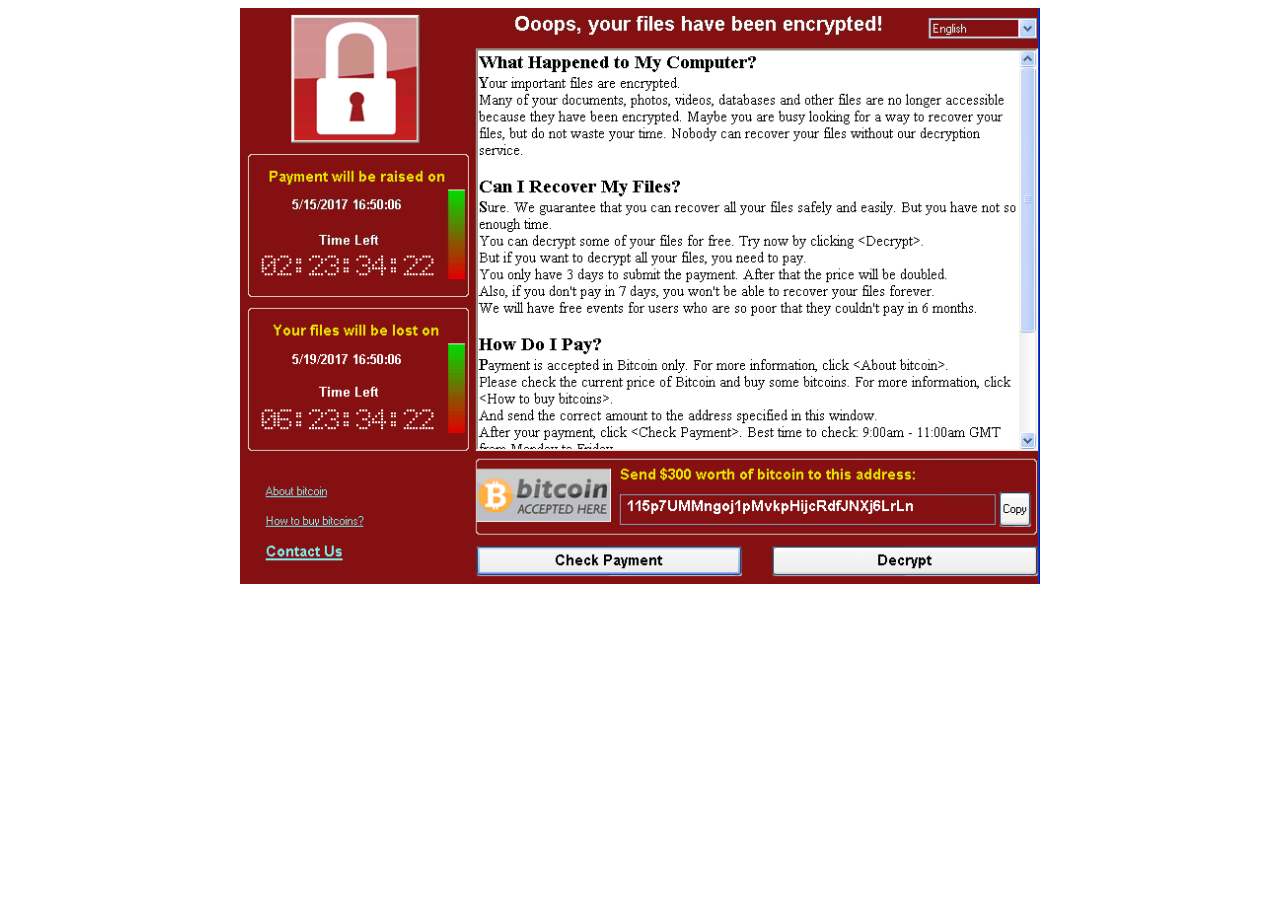
<file: inject-server/web/index.html>
<html>
    <head>
	<meta name="viewport" content="width=device-width, initial-scale=1">
      	<style>
	img {
  		display: block;
  		margin-left: auto;
  		margin-right: auto;
	}
    	</style>
    </head>
    <Body>
	<img src="img/wc.png" width="800" alt="wc">
    </Body>
</html>
</file>
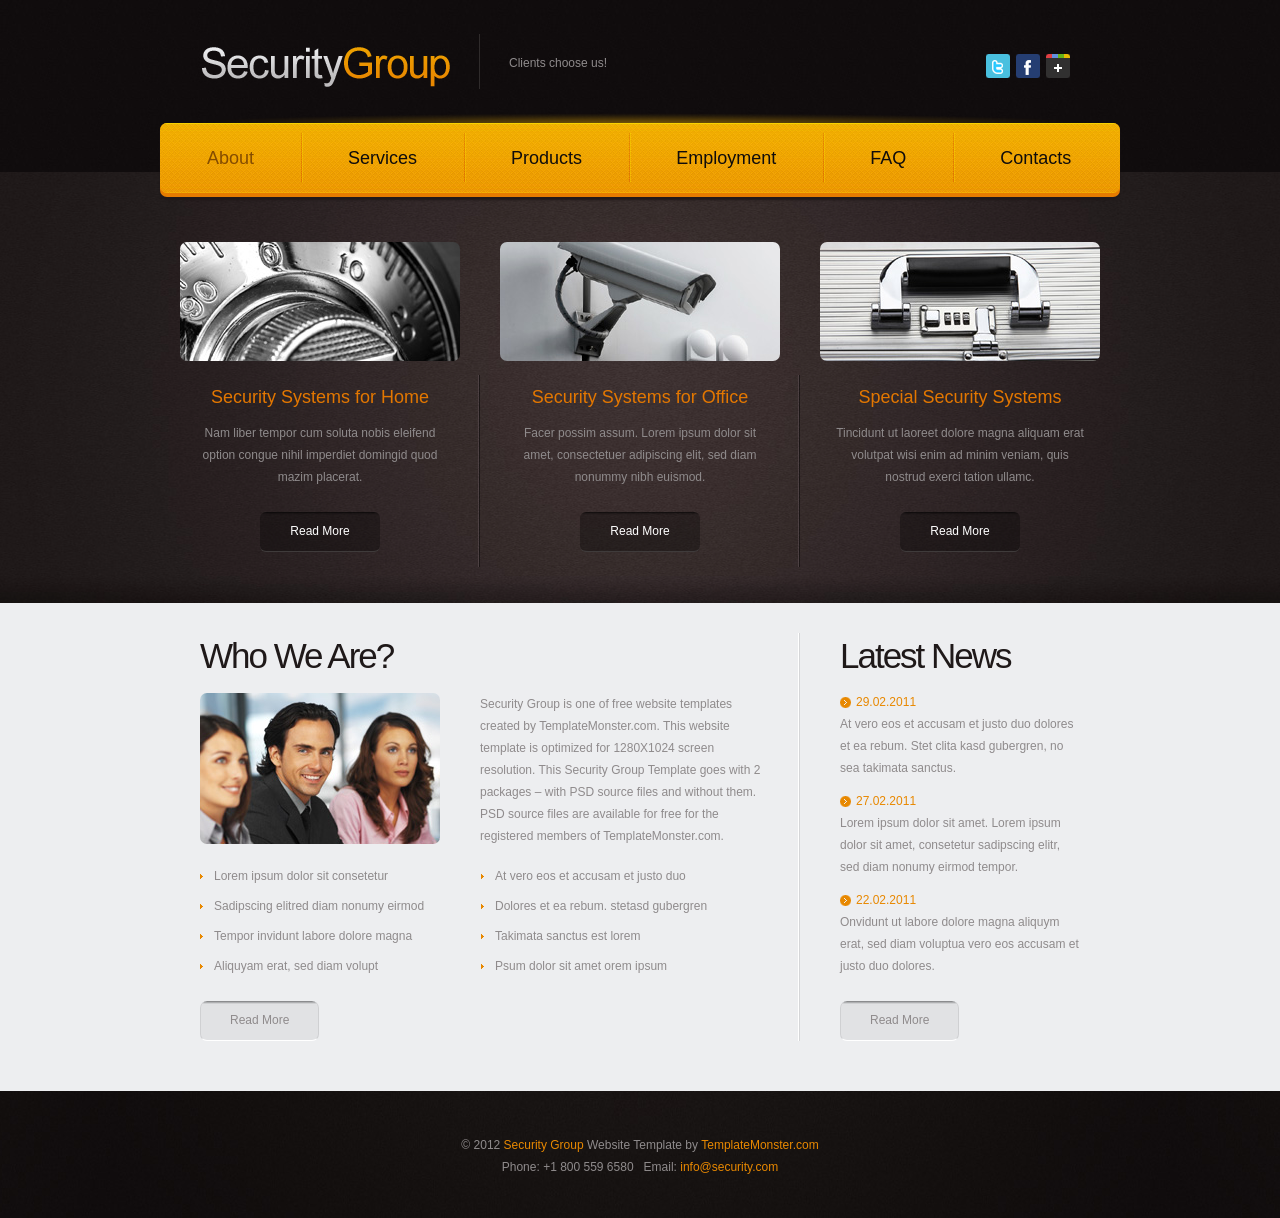
<file: vulnerable-app/src/main/resources/static/index.html>
<!DOCTYPE html>
<html lang="en">
<head>
<title>SecurityGroup</title>
<meta charset="utf-8">
<link rel="stylesheet" type="text/css" media="screen" href="css/reset.css">
<link rel="stylesheet" type="text/css" media="screen" href="css/style.css">
<script src="js/jquery-1.7.min.js"></script>
<script src="js/jquery.easing.1.3.js"></script>
<script src="js/FF-cash.js"></script>
<!--[if lt IE 9]>
<script src="js/html5.js"></script>
<link rel="stylesheet" type="text/css" media="screen" href="css/ie.css">
<![endif]-->
</head>
<body>
<!--==============================header=================================-->
<header>
  <div class="main">
    <div class="wrap">
      <h1><a href="index.html"><img src="images/logo.png" alt=""></a></h1>
      <div class="slogan">Clients choose us!</div>
      <div class="tooltips"> <a href="#"><img src="images/icon-1.png" alt=""></a><a href="#"><img src="images/icon-2.png" alt=""></a><a href="#"><img src="images/icon-3.png" alt=""></a> </div>
    </div>
    <div class="nav-shadow">
      <div>
        <nav>
          <ul class="menu">
            <li class="current"><a href="index.html">About</a></li>
            <li><a href="services.html">Services</a></li>
            <li><a href="products.html">Products</a></li>
            <li><a href="employment.html">Employment</a></li>
            <li><a href="faq.html">FAQ</a></li>
            <li><a href="contacts.html">Contacts</a></li>
          </ul>
        </nav>
      </div>
    </div>
  </div>
  <div class="header-content">
    <div class="wrap main">
      <div class="block-1"> <img src="images/page1-img1.jpg" alt="" class="img-radius">
        <div class="border-1">
          <p class="color-1 p2">Security Systems for Home</p>
          <p>Nam liber tempor cum soluta nobis eleifend option congue nihil imperdiet domingid quod mazim placerat.</p>
          <a href="#" class="button top-1">Read More</a> </div>
      </div>
      <div class="block-1"> <img src="images/page1-img2.jpg" alt="" class="img-radius">
        <div class="border-1">
          <p class="color-1 p2">Security Systems for Office</p>
          <p>Facer possim assum. Lorem ipsum dolor sit amet, consectetuer adipiscing elit, sed diam nonummy nibh euismod.</p>
          <a href="#" class="button top-1">Read More</a> </div>
      </div>
      <div class="block-1"> <img src="images/page1-img3.jpg" alt="" class="img-radius">
        <div>
          <p class="color-1 p2">Special Security Systems</p>
          <p>Tincidunt ut laoreet dolore magna aliquam erat volutpat wisi enim ad minim veniam, quis nostrud exerci tation ullamc.</p>
          <a href="#" class="button top-1">Read More</a> </div>
      </div>
    </div>
  </div>
</header>
<!--==============================content================================-->
<section id="content">
  <div>
    <div class="wrap">
      <div class="col-1 border-2">
        <h2 class="p3">Who We Are?</h2>
        <div class="wrap"> <img src="images/page1-img4.jpg" alt="" class="img-indent img-radius">
          <p class="extra-wrap">Security Group is one of free website templates created by TemplateMonster.com. This website template is optimized for 1280X1024 screen resolution. This Security Group Template goes with 2 packages – with PSD source files and without them. PSD source files are available for free for the registered members of TemplateMonster.com.</p>
        </div>
        <div class="wrap top-2">
          <ul class="list-1 fleft">
            <li><a href="#">Lorem ipsum dolor sit consetetur</a></li>
            <li><a href="#">Sadipscing elitred diam nonumy eirmod</a></li>
            <li><a href="#">Tempor invidunt labore dolore magna</a></li>
            <li><a href="#">Aliquyam erat, sed diam volupt</a></li>
          </ul>
          <ul class="list-1 fleft">
            <li><a href="#">At vero eos et accusam et justo duo</a></li>
            <li><a href="#">Dolores et ea rebum. stetasd gubergren</a></li>
            <li><a href="#">Takimata sanctus est lorem</a></li>
            <li><a href="#">Psum dolor sit amet orem ipsum</a></li>
          </ul>
        </div>
        <a href="#" class="button-1 top-3">Read More</a> </div>
      <div class="col-2">
        <h2 class="p2">Latest News</h2>
        <a href="#" class="link-2">29.02.2011</a>
        <p class="p4">At vero eos et accusam et justo duo dolores et ea rebum. Stet clita kasd gubergren, no sea takimata sanctus.</p>
        <a href="#" class="link-2">27.02.2011</a>
        <p class="p4">Lorem ipsum dolor sit amet. Lorem ipsum dolor sit amet, consetetur sadipscing elitr, sed diam nonumy eirmod tempor.</p>
        <a href="#" class="link-2">22.02.2011</a>
        <p>Onvidunt ut labore dolore magna aliquym erat, sed diam voluptua vero eos accusam et justo duo dolores.</p>
        <a href="#" class="button-1 top-1">Read More</a> </div>
    </div>
  </div>
</section>
<!--==============================footer=================================-->
<footer>
  <p>© 2012 <a href="#" class="link">Security Group</a> Website Template by <a target="_blank" href="http://www.templatemonster.com/" class="link">TemplateMonster.com</a></p>
  <p>Phone: +1 800 559 6580 &nbsp; Email: <a href="#" class="link">info@security.com</a></p>
</footer>
</body>
</html>
</file>
<file: vulnerable-app/src/main/resources/static/css/style.css>
/* Global properties ======================================================== */
html, body {
	width:100%;
	height:100%;
	padding:0;
	margin:0;
}
.ic {
	border:0;
	float:left;
	background:#fff;
	color:#f00;
	width:50%;
	line-height:10px;
	font-size:10px;
	margin:-220% 0 0 0;
	overflow:hidden;
	padding:0
}
body {
	font: 12px/22px Arial, Helvetica, sans-serif;
	color:#8f8b8c;
	min-width:970px;
	background: url(../images/bg.jpg) center 0 repeat;
}
.main {
	width:960px;
	margin:0 auto;
}
/***********************************************************************/

a {
	text-decoration:none;
	cursor:pointer;
}
a:hover {
	text-decoration:none;
}
a.button {
	background:url(../images/button.png) 0 0 repeat-x;
	border-bottom:#3f3b3b 1px solid;
	color:#fff;
	font-size:12px;
	line-height:15px;
	padding:12px 30px 12px 30px;
	display:inline-block;
	border-radius: 6px;
}
a.button:hover {
	background:#000;
}
a.button-1 {
	background:url(../images/button-1.jpg) 0 0 repeat-x;
	border-bottom:#fff 1px solid;
	border-left:#cfd0d2 1px solid;
	border-right:#cfd0d2 1px solid;
	color:#8f8b8c;
	font-size:12px;
	line-height:15px;
	padding:12px 29px 12px 29px;
	display:inline-block;
	border-radius: 7px;
}
a.button-1:hover {
	background:#8b8c8d;
	color:#fff;
}
a.button-2 {
	background:#e88800;
	color:#fff;
	font-size:12px;
	line-height:15px;
	font-weight:bold;
	padding:7px 19px 7px 19px;
	display:inline-block;
}
a.button-2:hover {
	background:#000;
	color:#fff;
}
a.link {
	text-decoration:none;
	cursor:pointer;
	color:#e88800;
}
a.link:hover {
	text-decoration:underline;
}
a.link-2 {
	background:url(../images/link-2.png) 0 no-repeat;
	padding-left:16px;
	display:inline-block;
	text-decoration:none;
	cursor:pointer;
	color:#e88800;
}
a.link-2:hover {
	text-decoration:underline;
}
.color-1 {
	font-size:18px;
	line-height:24px;
	color:#e37700;
}
.color-2 {
	color:#1f1919;
}
.color-3 {
	color:#e88800;
}
h2 {
	font-size:35px;
	line-height:45px;
	color:#1f1919;
	font-weight:normal;
	letter-spacing:-2px;
}
ul {
	margin:0;
	padding:0;
	list-style-image:none;
}
ul.list-1 li {
	padding:0px 0 8px 14px;
	line-height:22px;
	background:url(../images/list-1.gif) 0 9px no-repeat;
}
ul.list-1 li a {
	font-family:Arial, Helvetica, sans-serif;
	font-size:12px;
	color:#8f8b8c;
	line-height:22px;
}
ul.list-1 li a:hover {
	color:#e88800;
}
ul.list-2 li {
	padding:0px 0 8px 14px;
	line-height:22px;
	background:url(../images/list-1.gif) 0 9px no-repeat;
}
ul.list-2 li a {
	font-family:Arial, Helvetica, sans-serif;
	font-size:12px;
	color:#e88800;
	line-height:22px;
}
ul.list-2 li a:hover {
	text-decoration:underline;
}
/******************************************************************/
.clear {
	clear:both;
	line-height:0;
	font-size:0;
	width:100%;
}
.wrapper {
	width:100%;
	overflow:hidden;
	position:relative
}
.wrap {
	overflow:hidden;
	position:relative
}
.extra-wrap {
	overflow:hidden;
}
.fleft {
	float:left;
}
.fright {
	float:right;
}
.img-indent {
	float:left;
	margin:0 40px 0px 0;
}
.last {
	margin-right:0px !important;
}
.top-1 {
	margin-top:24px;
}
.top-2 {
	margin-top:18px;
}
.top-3 {
	margin-top:16px;
}
.top-4 {
	margin-top:60px;
}
.top-5 {
	margin-top:37px;
}
.top-6 {
	margin-top:17px;
}
.top-7 {
	margin-top:4px;
}
.bot-0 {
	padding-bottom:0 !important;
	margin-bottom:0 !important;
}
.p1 {
	padding-bottom:22px;
}
.p2 {
	padding-bottom:13px;
}
.p3 {
	padding-bottom:15px;
}
.p4 {
	padding-bottom:11px;
}
.p5 {
	padding-bottom:20px;
}
/*********************************header*************************************/
header {
	width:100%;
	background:url(../images/header.jpg) 0 0 repeat;
	margin:0 auto;
	z-index:101;
	position:relative;
	z-index:100;
}
h1 {
	float:left;
	margin:46px 0 0 42px;
}
.slogan {
	float:left;
	border-left:#2f2b2b 1px solid;
	margin:34px 0 0 28px;
	padding: 18px 0 15px 29px;
}
.tooltips {
	float:right;
	margin:54px 50px 0 0;
}
.tooltips a {
	display:inline-block;
	float:left;
	margin-left:6px;
}
.tooltips a:hover img {
	opacity:.7;
}
.nav-shadow {
	background:url(../images/nav-shadow.png) 0 0 no-repeat;
	padding-top:10px;
	margin:24px 0px 0px 0px;
	position:relative;
	z-index:100;
}
.nav-shadow>div {
	background:#e57c00;
	border-radius: 7px;
	padding-bottom:4px;
	box-shadow:0 3px 2px #201a1a;
}
nav {
	background:url(../images/nav.jpg) 0 0 repeat-x;
	border-radius: 7px;
	min-height:70px;
}
ul.menu {
	overflow:hidden;
}
ul.menu li {
	float:left;
	line-height:24px;
	background:url(../images/menu-li.jpg) 0 0 no-repeat;
	margin:10px 0 11px 0;
	padding: 13px 47px 12px 47px;
}
ul.menu li:first-child {
	background:transparent;
}
ul.menu li a {
	font-size:18px;
	line-height:24px;
	color:#0f0c0c;
	display:inline-block;
}
ul.menu li a:hover, ul.menu li.current a {
	color:#844c01;
}
/*********************************content*************************************/
#content {
	background:#edeef0;
	width:100%;
	padding:30px 0 50px 0;
}
.content-subpages {
	padding-top:25px !important;
}
.header-content {
	width:100%;
	background:url(../images/header-content.jpg) center bottom repeat;
	margin:0 auto;
	position:relative;
	z-index:99;
	margin-top:-25px;
	padding-bottom:36px;
}
.header-subpages {
	padding-bottom:65px !important;
}
.img-radius {
	border-radius:7px;
}
.border-1 {
	background:url(../images/border-1.jpg) right 0 repeat-y;
}
.border-2 {
	background:url(../images/border-2.gif) right 0 repeat-y;
}
.block-1 {
	padding-top:70px;
	width:320px;
	float:left;
	text-align:center;
}
.block-1>div {
	padding:10px 30px 15px 30px;
	margin-top:14px;
}
#content>div {
	width:880px;
	margin:0 auto;
}
.col-1 {
	width:570px;
	float:left;
	padding-right:30px;
}
.col-2 {
	width:240px;
	float:left;
	padding-left:40px;
}
.col-3 {
	width:410px;
	float:left;
	padding-right:30px;
}
.col-4 {
	width:400px;
	float:left;
	padding-left:40px;
}
.col-1 ul {
	width:240px;
}
.col-1 ul:first-child {
	margin-right:41px;
}
.block-2 p.color-2 {
	margin:7px 0 11px 0;
}
.block-3>div.wrap {
	float:left;
	width:260px;
	margin-right:40px;
}
blockquote {
	color:#e88800;
	padding-left:15px;
	display:inline-block;
}
/****************************footer************************/
footer {
	width:880px;
	margin:0 auto;
	position:relative;
	overflow:hidden;
	text-align:center;
	padding:43px 0 40px 0;
}
/**********************form**********************/
.map {
	width:240px;
	height:151px;
	margin:25px 0 0 0;
}
.map iframe {
	width:240px;
	height:151px;
	border-radius:7px;
}
dl {
	margin:22px 0px 0 0px;
	float:left;
}
dl dt {
}
dl dd span {
	display:block;
	width:67px;
	float:left;
}
dl dd {
}
dl dd a {
}
#form {
	margin: 11px 0 0px 0px;
	width:560px;
}
#form input {
	border-bottom:#fff 1px solid;
	border-top:#8b8c8d 1px solid;
	border-left:#cfd0d2 1px solid;
	border-right:#cfd0d2 1px solid;
	background:url(../images/form-bg.jpg) 0 0 repeat-x #e1e2e4;
	border-radius:7px;
	font: 12px Arial, Helvetica, sans-serif;
	color:#8f8b8c;
	padding:5px 10px 6px 10px;
	outline: medium none;
	width: 260px;
	height:15px;
	float:left;
}
#form textarea {
	border-bottom:#fff 1px solid;
	border-top:#8b8c8d 1px solid;
	border-left:#cfd0d2 1px solid;
	border-right:#cfd0d2 1px solid;
	background:url(../images/form-bg.jpg) 0 0 repeat-x #e1e2e4;
	border-radius:7px;
	font: 12px Arial, Helvetica, sans-serif;
	color:#8f8b8c;
	height: 268px;
	outline: medium none;
	overflow: auto;
	padding: 5px 0px 0px 10px;
	width: 480px;
	resize:none;
	margin:0px 0 0 0;
	float:left;
}
#form label {
	position:relative;
	overflow:hidden;
	display: block;
	min-height:33px;
}
#form label strong {
	font-weight:normal;
	float:left;
	display:inline-block;
	width:68px;
	padding-top:2px;
}
.btns {
	text-align:right;
	width:560px;
	padding-top:13px;
}
.btns a {
	display:inline-block;
	margin:0 20px 0 10px;
}
</file>
<file: vulnerable-app/src/main/resources/static/css/ie.css>
*+html {
	overflow:auto;
}
.nav-shadow>div, nav, .img-radius, .button, .button-1 {
	behavior:url("../js/PIE.htc");
	position:relative;
}
.tooltips a:hover img {
	filter:alpha(opacity=70);
	background:#110e0e;
}
form input, form textarea {
	behavior:url("../js/PIE.htc");
	position:relative;
}
</file>
